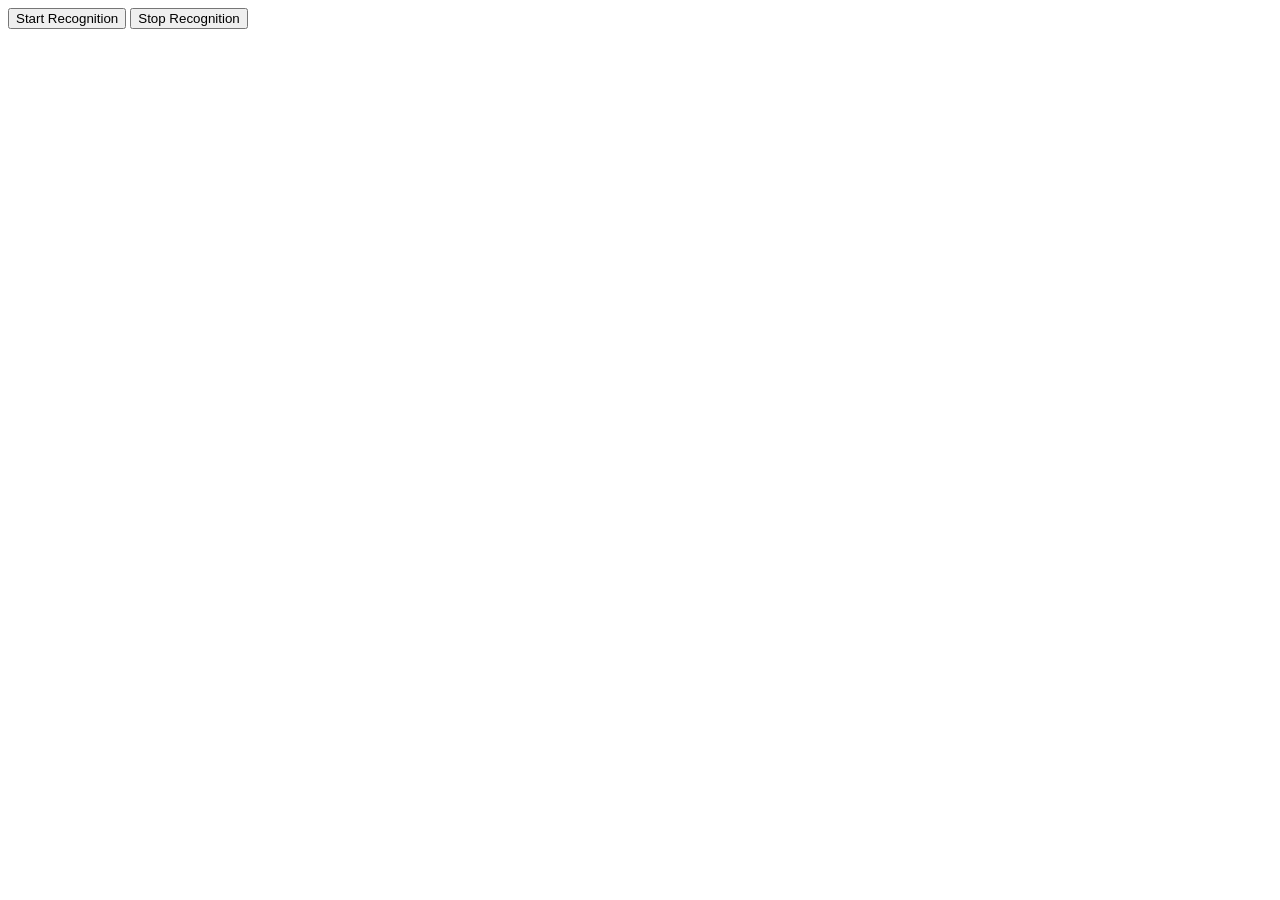
<file: HomieAi/DataVoice.html>
<!DOCTYPE html>
<html lang="en">
<head>
    <title>Speech Recognition</title>
</head>
<body>
    <button id="start" onclick="startRecognition()">Start Recognition</button>
    <button id="end" onclick="stopRecognition()">Stop Recognition</button>
    <p id="output"></p>
    <script>
        const output = document.getElementById('output');
        let recognition;

        function startRecognition() {
            recognition = new webkitSpeechRecognition() || new SpeechRecognition();
            recognition.lang = 'en';
            recognition.continuous = true;

            recognition.onresult = function(event) {
                const transcript = event.results[event.results.length - 1][0].transcript;
                output.textContent += transcript;
            };

            recognition.onend = function() {
                recognition.start();
            };
            recognition.start();
        }

        function stopRecognition() {
            recognition.stop();
            output.innerHTML = "";
        }
    </script>
</body>
</html>
</file>
